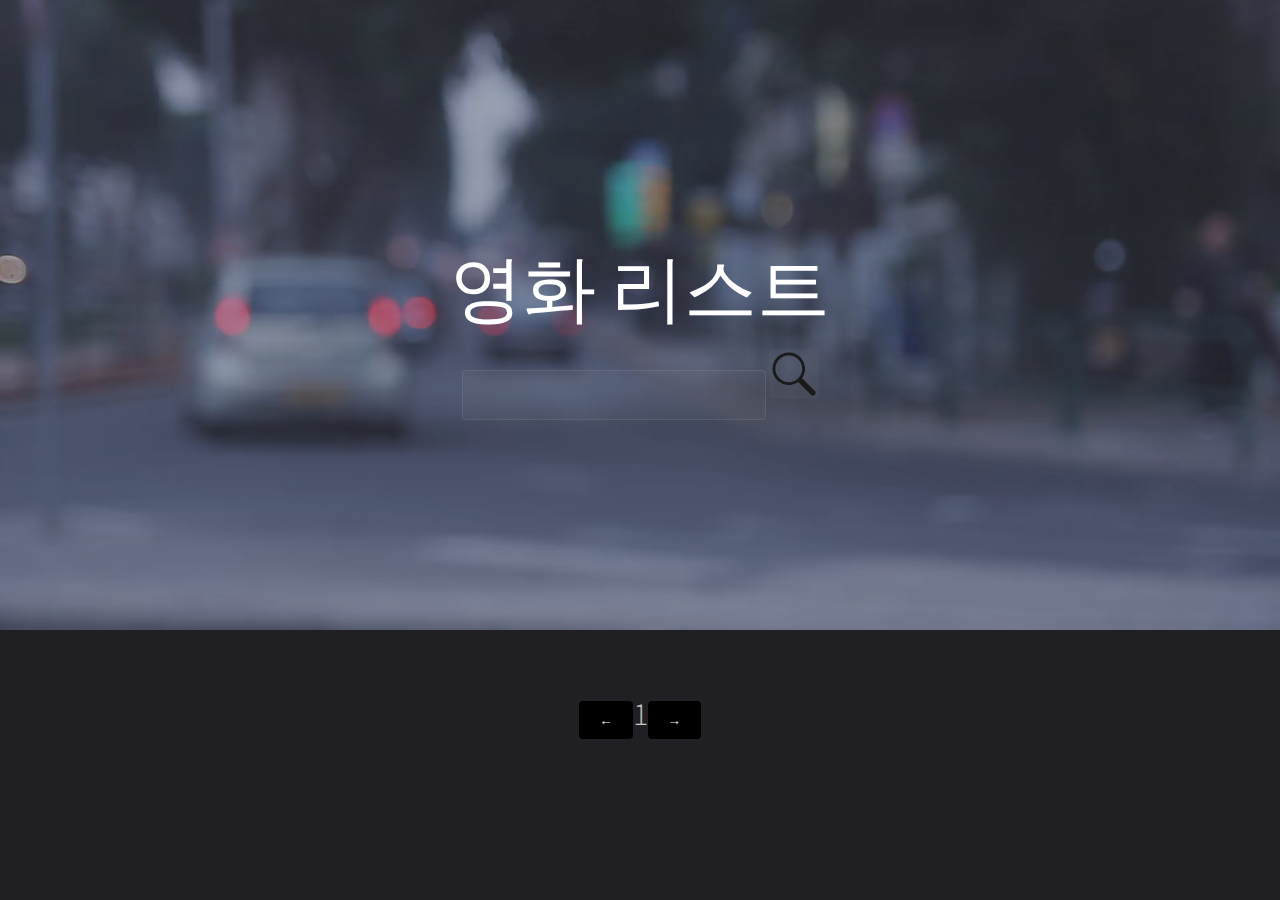
<file: index.html>
<!DOCTYPE HTML>
<!--
	Full Motion by TEMPLATED
	templated.co @templatedco
	Released for free under the Creative Commons Attribution 3.0 license (templated.co/license)
--><html>
	<head>
		<title>miniProject</title>
		<meta charset="utf-8">
		<meta name="miniProject" content="making a movie list">
		<link rel="stylesheet" href="assets/css/main.css">
		<script src="index.js">
		</script>
		<script>
			function scrollToTop() {
				window.scrollTo({
				top: 0,
				behavior: 'smooth' // 스무스 스크롤을 사용하려면 'smooth'를 지정
				});
			}

			window.onload = async function() {
				/*await getMovies(1);
				showMovies();
				let searchText = document.querySelector(".searchText");
				searchText.addEventListener("keyup", function(event) {
				if (event.key === "Enter") {
					searchMovies(event.target.value);
					}
				});
				let searchButton = document.querySelector(".searchButton");
				searchButton.addEventListener("click", function() {
					searchMovies(searchText.value);
				});*/
				//0.0.2v
				//화면 보여주고
				let controller = new Controller(new View("thumbnails"), new Model());
				controller.showMain();
				//각 버튼들 설정해주고
				let leftButton = document.querySelector("#leftButton");
				let rightButton = document.querySelector("#rightButton");
				let searchText = document.querySelector(".searchText");
				let searchButton = document.querySelector(".searchButton");
				let pageNum = document.querySelector("#page");

				leftButton.addEventListener("click", ()=>{
					if(controller.pageDown()){
						pageNum.textContent = parseInt(pageNum.textContent)-1;
						scrollToTop();
				}});
				rightButton.addEventListener("click", ()=>{
					if(controller.pageUp()){
						pageNum.textContent = parseInt(pageNum.textContent)+1;
						scrollToTop();
					}});
					
				searchText.addEventListener("keyup", function(event) {
				if (event.key === "Enter") {
					controller.query(event.target.value);
					pageNum.textContent = 1;
					}
				});
				searchButton.addEventListener("click", function() {
					controller.query(searchText.value);
					pageNum.textContent = 1;
				});
				
			}
		</script>
	</head>
	<body id="top">

			<!-- Banner -->
			<!--
				To use a video as your background, set data-video to the name of your video without
				its extension (eg. images/banner). Your video must be available in both .mp4 and .webm
				formats to work correctly.
			-->
				<section id="banner"><div class="inner">
						<header id="startViewPoint">
							<h1>영화 리스트</h1>
							<input class="searchText" type="text"  style="display: inline-block; width: 80%; height: 50px;" width="auto">
							<button class="searchButton"id="btn" style="display: inline-block; background-image: url('images/search.png'); width: 50px; height: 50px; border: none; background-size: cover;"></button>
						</header>
					</div>
				</section><!-- Main -->
				<div id="main">
					<div class="inner">

					<!-- Boxes -->
						<div class="thumbnails">
						</div>

					</div>
					<div style="text-align: center;"><button id="leftButton"style="background-color: black;">&#8592;</button><span id="page" style="font-size:xx-large">1</span><button id="rightButton"style="background-color: black;">&#8594;</button></div>
				</div>
</file>
<file: assets/css/main.css>
@charset "UTF-8";
@import url(font-awesome.min.css);
@import url("https://fonts.googleapis.com/css?family=Source+Sans+Pro:300,400|Passion+One:400");

/*
	Full Motion by TEMPLATED
	templated.co @templatedco
	Released for free under the Creative Commons Attribution 3.0 license (templated.co/license)
*/

/* Reset */

	html, body, div, span, applet, object, iframe, h1, h2, h3, h4, h5, h6, p, blockquote, pre, a, abbr, acronym, address, big, cite, code, del, dfn, em, img, ins, kbd, q, s, samp, small, strike, strong, sub, sup, tt, var, b, u, i, center, dl, dt, dd, ol, ul, li, fieldset, form, label, legend, table, caption, tbody, tfoot, thead, tr, th, td, article, aside, canvas, details, embed, figure, figcaption, footer, header, hgroup, menu, nav, output, ruby, section, summary, time, mark, audio, video {
		margin: 0;
		padding: 0;
		border: 0;
		font-size: 100%;
		font: inherit;
		vertical-align: baseline;
	}
.image.fit img {
	width: 100%;
	height: auto;
}
	article, aside, details, figcaption, figure, footer, header, hgroup, menu, nav, section {
		display: block;
	}

	body {
		line-height: 1;
	}

	ol, ul {
		list-style: none;
	}

	blockquote, q {
		quotes: none;
	}

	blockquote:before, blockquote:after, q:before, q:after {
		content: '';
		content: none;
	}

	table {
		border-collapse: collapse;
		border-spacing: 0;
	}

	body {
		-webkit-text-size-adjust: none;
	}

/* Box Model */

	*, *:before, *:after {
		-moz-box-sizing: border-box;
		-webkit-box-sizing: border-box;
		box-sizing: border-box;
	}

/* Basic */

	@-ms-viewport {
		width: device-width;
	}

	body {
		-ms-overflow-style: scrollbar;
	}

	@media screen and (max-width: 480px) {

		html, body {
			min-width: 320px;
		}

	}

	body {
		background: #202024;
	}

		body.is-loading *, body.is-loading *:before, body.is-loading *:after {
			-moz-animation: none !important;
			-webkit-animation: none !important;
			-ms-animation: none !important;
			animation: none !important;
			-moz-transition: none !important;
			-webkit-transition: none !important;
			-ms-transition: none !important;
			transition: none !important;
		}

/* Type */

	body, input, select, textarea {
		color: rgba(255, 255, 255, 0.75);
		font-family: "Source Sans Pro", sans-serif;
		font-size: 14pt;
		font-weight: 300;
		line-height: 1.65;
	}

		@media screen and (max-width: 1680px) {

			body, input, select, textarea {
				font-size: 11pt;
			}

		}

		@media screen and (max-width: 1280px) {

			body, input, select, textarea {
				font-size: 11pt;
			}

		}

		@media screen and (max-width: 980px) {

			body, input, select, textarea {
				font-size: 12pt;
			}

		}

		@media screen and (max-width: 736px) {

			body, input, select, textarea {
				font-size: 12pt;
			}

		}

		@media screen and (max-width: 480px) {

			body, input, select, textarea {
				font-size: 12pt;
			}

		}

	a {
		-moz-transition: background-color 0.2s ease-in-out, color 0.2s ease-in-out;
		-webkit-transition: background-color 0.2s ease-in-out, color 0.2s ease-in-out;
		-ms-transition: background-color 0.2s ease-in-out, color 0.2s ease-in-out;
		transition: background-color 0.2s ease-in-out, color 0.2s ease-in-out;
		color: rgba(255, 255, 255, 0.75);
		text-decoration: none;
		border-bottom: 1px dotted;
		outline: 0;
	}

		a:hover {
			color: #FFF;
			border: none;
		}

	strong, b {
		color: #fff;
		font-weight: 400;
	}

	em, i {
		font-style: italic;
	}

	p {
		margin: 0 0 2em 0;
	}

	p::-webkit-scrollbar{
		display:none;
	  }

	h1, h2, h3, h4, h5, h6 {
		color: #fff;
		font-weight: 400;
		line-height: 1.5;
		margin: 0 0 1em 0;
	}

		h1 a, h2 a, h3 a, h4 a, h5 a, h6 a {
			color: inherit;
			text-decoration: none;
		}

	h2 {
		font-size: 1.75em;
	}

	h3 {
		font-size: 1.35em;
	}

	h4 {
		font-size: 1.1em;
	}

	h5 {
		font-size: 0.9em;
	}

	h6 {
		font-size: 0.7em;
	}

	sub {
		font-size: 0.8em;
		position: relative;
		top: 0.5em;
	}

	sup {
		font-size: 0.8em;
		position: relative;
		top: -0.5em;
	}

	blockquote {
		border-left: solid 4px rgba(144, 144, 144, 0.25);
		font-style: italic;
		margin: 0 0 2em 0;
		padding: 0.5em 0 0.5em 2em;
	}

	code {
		background: rgba(144, 144, 144, 0.075);
		border-radius: 4px;
		border: solid 1px rgba(144, 144, 144, 0.25);
		font-family: "Courier New", monospace;
		font-size: 0.9em;
		margin: 0 0.25em;
		padding: 0.25em 0.65em;
	}

	pre {
		-webkit-overflow-scrolling: touch;
		font-family: "Courier New", monospace;
		font-size: 0.9em;
		margin: 0 0 2em 0;
	}

		pre code {
			display: block;
			line-height: 1.75;
			padding: 1em 1.5em;
			overflow-x: auto;
		}

	hr {
		border: 0;
		border-bottom: solid 1px rgba(144, 144, 144, 0.25);
		margin: 2em 0;
	}

		hr.major {
			margin: 3em 0;
		}

	.align-left {
		text-align: left;
	}

	.align-center {
		text-align: center;
	}

	.align-right {
		text-align: right;
	}

/* Section/Article */

	section.special, article.special {
		text-align: center;
	}

	header p {
		color: rgba(255, 255, 255, 0.5);
		position: relative;
		margin: 0 0 1.5em 0;
	}

	header h2 + p {
		font-size: 1.25em;
		margin-top: -1em;
	}

	header h3 + p {
		font-size: 1.1em;
		margin-top: -0.8em;
	}

	header h4 + p,
	header h5 + p,
	header h6 + p {
		font-size: 0.9em;
		margin-top: -0.6em;
	}

/* Box */

	.thumbnails {
		display: -moz-flex;
		display: -webkit-flex;
		display: -ms-flex;
		display: flex;
		-moz-align-items: stretch;
		-webkit-align-items: stretch;
		-ms-align-items: stretch;
		align-items: stretch;
		-moz-justify-content: center;
		-webkit-justify-content: center;
		-ms-justify-content: center;
		justify-content: center;
		-moz-flex-wrap: wrap;
		-webkit-flex-wrap: wrap;
		-ms-flex-wrap: wrap;
		flex-wrap: wrap;
	}

		.thumbnails .box {
			margin: 0 1em 2em 1em;
			width: 30%;
		}

			@media screen and (max-width: 1280px) {

				.thumbnails .box {
					width: 45%;
				}

			}

			@media screen and (max-width: 736px) {

				.thumbnails .box {
					width: 100%;
				}

			}

/* Form */

	form {
		margin: 0 0 2em 0;
	}

	label {
		color: #fff;
		display: block;
		font-size: 0.9em;
		font-weight: 400;
		margin: 0 0 1em 0;
	}
	#btn,
	input[type="text"]{
		-moz-appearance: none;
		-webkit-appearance: none;
		-ms-appearance: none;
		appearance: none;
		background: rgba(144, 144, 144, 0.075);
		border-radius: 4px;
		border: none;
		border: solid 1px rgba(144, 144, 144, 0.25);
		color: inherit;
		display: block;
		outline: 0;
		padding: 0 1em;
		text-decoration: none;
	}
	input[type="password"],
	input[type="email"],
	input[type="tel"],
	select,
	textarea {
		-moz-appearance: none;
		-webkit-appearance: none;
		-ms-appearance: none;
		appearance: none;
		background: rgba(144, 144, 144, 0.075);
		border-radius: 4px;
		border: none;
		border: solid 1px rgba(144, 144, 144, 0.25);
		color: inherit;
		display: block;
		outline: 0;
		padding: 0 1em;
		text-decoration: none;
		width: 100%;
	}

		input[type="text"]:invalid,
		input[type="password"]:invalid,
		input[type="email"]:invalid,
		input[type="tel"]:invalid,
		select:invalid,
		textarea:invalid {
			box-shadow: none;
		}

		input[type="text"]:focus,
		input[type="password"]:focus,
		input[type="email"]:focus,
		input[type="tel"]:focus,
		select:focus,
		textarea:focus {
			border-color: #ff8686;
			box-shadow: 0 0 0 1px #ff8686;
		}

	.select-wrapper {
		text-decoration: none;
		display: block;
		position: relative;
	}

		.select-wrapper:before {
			content: "";
			-moz-osx-font-smoothing: grayscale;
			-webkit-font-smoothing: antialiased;
			font-family: FontAwesome;
			font-style: normal;
			font-weight: normal;
			text-transform: none !important;
		}

		.select-wrapper:before {
			color: rgba(144, 144, 144, 0.25);
			display: block;
			height: 2.75em;
			line-height: 2.75em;
			pointer-events: none;
			position: absolute;
			right: 0;
			text-align: center;
			top: 0;
			width: 2.75em;
		}

		.select-wrapper select::-ms-expand {
			display: none;
		}

	input[type="text"],
	input[type="password"],
	input[type="email"],
	select {
		height: 2.75em;
	}

	textarea {
		padding: 0.75em 1em;
	}

	input[type="checkbox"],
	input[type="radio"] {
		-moz-appearance: none;
		-webkit-appearance: none;
		-ms-appearance: none;
		appearance: none;
		display: block;
		float: left;
		margin-right: -2em;
		opacity: 0;
		width: 1em;
		z-index: -1;
	}

		input[type="checkbox"] + label,
		input[type="radio"] + label {
			text-decoration: none;
			color: rgba(255, 255, 255, 0.75);
			cursor: pointer;
			display: inline-block;
			font-size: 1em;
			font-weight: 300;
			padding-left: 2.4em;
			padding-right: 0.75em;
			position: relative;
		}

			input[type="checkbox"] + label:before,
			input[type="radio"] + label:before {
				-moz-osx-font-smoothing: grayscale;
				-webkit-font-smoothing: antialiased;
				font-family: FontAwesome;
				font-style: normal;
				font-weight: normal;
				text-transform: none !important;
			}

			input[type="checkbox"] + label:before,
			input[type="radio"] + label:before {
				background: rgba(144, 144, 144, 0.075);
				border-radius: 4px;
				border: solid 1px rgba(144, 144, 144, 0.25);
				content: '';
				display: inline-block;
				height: 1.65em;
				left: 0;
				line-height: 1.58125em;
				position: absolute;
				text-align: center;
				top: 0;
				width: 1.65em;
			}

		input[type="checkbox"]:checked + label:before,
		input[type="radio"]:checked + label:before {
			background: #ff8686;
			border-color: #ff8686;
			color: #ffffff;
			content: '\f00c';
		}

		input[type="checkbox"]:focus + label:before,
		input[type="radio"]:focus + label:before {
			border-color: #ff8686;
			box-shadow: 0 0 0 1px #ff8686;
		}

	input[type="checkbox"] + label:before {
		border-radius: 4px;
	}

	input[type="radio"] + label:before {
		border-radius: 100%;
	}

	::-webkit-input-placeholder {
		color: rgba(255, 255, 255, 0.5) !important;
		opacity: 1.0;
	}

	:-moz-placeholder {
		color: rgba(255, 255, 255, 0.5) !important;
		opacity: 1.0;
	}

	::-moz-placeholder {
		color: rgba(255, 255, 255, 0.5) !important;
		opacity: 1.0;
	}

	:-ms-input-placeholder {
		color: rgba(255, 255, 255, 0.5) !important;
		opacity: 1.0;
	}

	.formerize-placeholder {
		color: rgba(255, 255, 255, 0.5) !important;
		opacity: 1.0;
	}

/* Box */

	.box {
		border-radius: 4px;
		margin-bottom: 2em;
		background: #2c2c32;
		text-align: center;
	}

		.box > :last-child,
		.box > :last-child > :last-child,
		.box > :last-child > :last-child > :last-child {
			margin-bottom: 0;
		}

		.box .image.fit {
			margin: 0;
		}

		.box .image img {
			border-radius: 4px 4px 0 0;
		}

		.box .inner {
			padding: 1.5em;
			width: 100% !important;
		}

			@media screen and (max-width: 480px) {

				.box .inner {
					padding: 1em;
				}

			}

		.box.alt {
			border: 0;
			border-radius: 0;
			padding: 0;
		}

/* Icon */

	.icon {
		text-decoration: none;
		border-bottom: none;
		position: relative;
	}

		.icon:before {
			-moz-osx-font-smoothing: grayscale;
			-webkit-font-smoothing: antialiased;
			font-family: FontAwesome;
			font-style: normal;
			font-weight: normal;
			text-transform: none !important;
		}

		.icon > .label {
			display: none;
		}

/* Image */

	.image {
		border-radius: 4px;
		border: 0;
		display: inline-block;
		position: relative;
	}

		.image img {
			border-radius: 4px;
			display: block;
		}

		.image.left, .image.right {
			max-width: 40%;
		}

			.image.left img, .image.right img {
				width: 100%;
			}

		.image.left {
			float: left;
			padding: 0 1.5em 1em 0;
			top: 0.25em;
		}

		.image.right {
			float: right;
			padding: 0 0 1em 1.5em;
			top: 0.25em;
		}

		.image.fit {
			display: block;
			margin: 0 0 2em 0;
			width: 100%;
		}

			.image.fit img {
				width: 100%;
			}

		.image.main {
			display: block;
			margin: 0 0 3em 0;
			width: 100%;
		}

			.image.main img {
				width: 100%;
			}

/* List */

	ol {
		list-style: decimal;
		margin: 0 0 2em 0;
		padding-left: 1.25em;
	}

		ol li {
			padding-left: 0.25em;
		}

	ul {
		list-style: disc;
		margin: 0 0 2em 0;
		padding-left: 1em;
	}

		ul li {
			padding-left: 0.5em;
		}

		ul.alt {
			list-style: none;
			padding-left: 0;
		}

			ul.alt li {
				border-top: solid 1px rgba(144, 144, 144, 0.25);
				padding: 0.5em 0;
			}

				ul.alt li:first-child {
					border-top: 0;
					padding-top: 0;
				}

		ul.icons {
			cursor: default;
			list-style: none;
			padding-left: 0;
		}

			ul.icons li {
				display: inline-block;
				text-align: center;
				padding-left: 0;
				padding-right: 1em;
			}

				ul.icons li a {
					display: block;
					border-radius: 100%;
					margin: 0;
					padding: 0.5em;
					border: solid 1px rgba(144, 144, 144, 0.25);
					color: rgba(144, 144, 144, 0.25);
				}

					ul.icons li a:before {
						font-size: 1.5em;
						display: block;
						width: 1.5em;
						height: 1.5em;
						line-height: 1.5em;
					}

					ul.icons li a:hover {
						background-color: #202024;
						color: #FFF;
					}

				ul.icons li:last-child {
					padding-right: 0;
				}

		ul.actions {
			cursor: default;
			list-style: none;
			padding-left: 0;
		}

			ul.actions li {
				display: inline-block;
				padding: 0 1em 0 0;
				vertical-align: middle;
			}

				ul.actions li:last-child {
					padding-right: 0;
				}

			ul.actions.small li {
				padding: 0 0.5em 0 0;
			}

			ul.actions.vertical li {
				display: block;
				padding: 1em 0 0 0;
			}

				ul.actions.vertical li:first-child {
					padding-top: 0;
				}

				ul.actions.vertical li > * {
					margin-bottom: 0;
				}

			ul.actions.vertical.small li {
				padding: 0.5em 0 0 0;
			}

				ul.actions.vertical.small li:first-child {
					padding-top: 0;
				}

			ul.actions.fit {
				display: table;
				margin-left: -1em;
				padding: 0;
				table-layout: fixed;
				width: calc(100% + 1em);
			}

				ul.actions.fit li {
					display: table-cell;
					padding: 0 0 0 1em;
				}

					ul.actions.fit li > * {
						margin-bottom: 0;
					}

				ul.actions.fit.small {
					margin-left: -0.5em;
					width: calc(100% + 0.5em);
				}

					ul.actions.fit.small li {
						padding: 0 0 0 0.5em;
					}

			@media screen and (max-width: 480px) {

				ul.actions {
					margin: 0 0 2em 0;
				}

					ul.actions li {
						padding: 1em 0 0 0;
						display: block;
						text-align: center;
						width: 100%;
					}

						ul.actions li:first-child {
							padding-top: 0;
						}

						ul.actions li > * {
							width: 100%;
							margin: 0 !important;
						}

							ul.actions li > *.icon:before {
								margin-left: -2em;
							}

					ul.actions.small li {
						padding: 0.5em 0 0 0;
					}

						ul.actions.small li:first-child {
							padding-top: 0;
						}

			}

	dl {
		margin: 0 0 2em 0;
	}

		dl dt {
			display: block;
			font-weight: 400;
			margin: 0 0 1em 0;
		}

		dl dd {
			margin-left: 2em;
		}

/* Table */

	.table-wrapper {
		-webkit-overflow-scrolling: touch;
		overflow-x: auto;
	}

	table {
		margin: 0 0 2em 0;
		width: 100%;
	}

		table tbody tr {
			border: solid 1px rgba(144, 144, 144, 0.25);
			border-left: 0;
			border-right: 0;
		}

			table tbody tr:nth-child(2n + 1) {
				background-color: rgba(144, 144, 144, 0.075);
			}

		table td {
			padding: 0.75em 0.75em;
		}

		table th {
			color: #fff;
			font-size: 0.9em;
			font-weight: 400;
			padding: 0 0.75em 0.75em 0.75em;
			text-align: left;
		}

		table thead {
			border-bottom: solid 2px rgba(144, 144, 144, 0.25);
		}

		table tfoot {
			border-top: solid 2px rgba(144, 144, 144, 0.25);
		}

		table.alt {
			border-collapse: separate;
		}

			table.alt tbody tr td {
				border: solid 1px rgba(144, 144, 144, 0.25);
				border-left-width: 0;
				border-top-width: 0;
			}

				table.alt tbody tr td:first-child {
					border-left-width: 1px;
				}

			table.alt tbody tr:first-child td {
				border-top-width: 1px;
			}

			table.alt thead {
				border-bottom: 0;
			}

			table.alt tfoot {
				border-top: 0;
			}

/* Button */

	input[type="submit"],
	input[type="reset"],
	button,
	.button {
		-moz-appearance: none;
		-webkit-appearance: none;
		-ms-appearance: none;
		appearance: none;
		-moz-transition: background-color 0.2s ease-in-out, color 0.2s ease-in-out;
		-webkit-transition: background-color 0.2s ease-in-out, color 0.2s ease-in-out;
		-ms-transition: background-color 0.2s ease-in-out, color 0.2s ease-in-out;
		transition: background-color 0.2s ease-in-out, color 0.2s ease-in-out;
		background-color: #70c7be;
		border-radius: 4px;
		border: 0;
		color: #ffffff !important;
		cursor: pointer;
		display: inline-block;
		font-weight: 400;
		height: 2.85em;
		line-height: 2.95em;
		padding: 0 1.5em;
		text-align: center;
		text-decoration: none;
		white-space: nowrap;
	}

		input[type="submit"]:hover,
		input[type="reset"]:hover,
		input[type="button"]:hover,
		button:hover,
		.button:hover {
			background-color: #82cec6;
		}

		input[type="submit"]:active,
		input[type="reset"]:active,
		input[type="button"]:active,
		button:active,
		.button:active {
			background-color: #5ec0b6;
		}

		input[type="submit"].icon,
		input[type="reset"].icon,
		input[type="button"].icon,
		button.icon,
		.button.icon {
			padding-left: 1.35em;
		}

			input[type="submit"].icon:before,
			input[type="reset"].icon:before,
			input[type="button"].icon:before,
			button.icon:before,
			.button.icon:before {
				margin-right: 0.5em;
			}

		input[type="submit"].fit,
		input[type="reset"].fit,
		input[type="button"].fit,
		button.fit,
		.button.fit {
			display: block;
			margin: 0 0 1em 0;
			width: 100%;
		}

		input[type="submit"].small,
		input[type="reset"].small,
		input[type="button"].small,
		button.small,
		.button.small {
			font-size: 0.8em;
		}

		input[type="submit"].big,
		input[type="reset"].big,
		input[type="button"].big,
		button.big,
		.button.big {
			font-size: 1.35em;
		}

		input[type="submit"].disabled, input[type="submit"]:disabled,
		input[type="reset"].disabled,
		input[type="reset"]:disabled,
		input[type="button"].disabled,
		input[type="button"]:disabled,
		button.disabled,
		button:disabled,
		.button.disabled,
		.button:disabled {
			background-color: rgba(255, 255, 255, 0.75) !important;
			box-shadow: inset 0 -0.15em 0 0 rgba(0, 0, 0, 0.15);
			color: #202024 !important;
			cursor: default;
			opacity: 0.25;
		}

		input[type="submit"].style2,
		input[type="reset"].style2,
		input[type="button"].style2,
		button.style2,
		.button.style2 {
			background-color: #7f92cf;
		}

			input[type="submit"].style2:hover,
			input[type="reset"].style2:hover,
			input[type="button"].style2:hover,
			button.style2:hover,
			.button.style2:hover {
				background-color: #92a2d6;
			}

			input[type="submit"].style2:active,
			input[type="reset"].style2:active,
			input[type="button"].style2:active,
			button.style2:active,
			.button.style2:active {
				background-color: #6c82c8;
			}

		input[type="submit"].style3,
		input[type="reset"].style3,
		input[type="button"].style3,
		button.style3,
		.button.style3 {
			background-color: #9d7ed0;
		}

			input[type="submit"].style3:hover,
			input[type="reset"].style3:hover,
			input[type="button"].style3:hover,
			button.style3:hover,
			.button.style3:hover {
				background-color: #ab91d7;
			}

			input[type="submit"].style3:active,
			input[type="reset"].style3:active,
			input[type="button"].style3:active,
			button.style3:active,
			.button.style3:active {
				background-color: #8f6bc9;
			}

		@media screen and (max-width: 480px) {

			input[type="submit"],
			input[type="reset"],
			input[type="button"],
			button,
			.button {
				padding: 0;
			}

		}

/* Poptrox */

	.poptrox-popup {
		-moz-box-sizing: content-box;
		-webkit-box-sizing: content-box;
		-ms-box-sizing: content-box;
		box-sizing: content-box;
		background: #000;
		box-shadow: 0 0.5em 3em 0 rgba(0, 0, 0, 0.25);
		border-radius: 4px;
		padding: 2em;
		overflow: hidden;
	}

		.poptrox-popup .closer {
			-moz-transition: opacity 0.2s ease-in-out;
			-webkit-transition: opacity 0.2s ease-in-out;
			-ms-transition: opacity 0.2s ease-in-out;
			transition: opacity 0.2s ease-in-out;
			text-decoration: none;
			position: absolute;
			top: .5em;
			right: .5em;
			z-index: 11000;
			-webkit-tap-highlight-color: rgba(255, 255, 255, 0);
			white-space: nowrap;
			text-indent: 2em;
			overflow: hidden;
			width: 2em;
			height: 2em;
			display: block;
		}

			.poptrox-popup .closer:before {
				content: "\f00d";
				-moz-osx-font-smoothing: grayscale;
				-webkit-font-smoothing: antialiased;
				font-family: FontAwesome;
				font-style: normal;
				font-weight: normal;
				text-transform: none !important;
				display: block;
				position: relative;
				text-indent: 0;
				border-radius: 100%;
				box-shadow: inset 0 0 0 1px rgba(255, 255, 255, 0.25);
				color: #ffffff !important;
				width: 2em;
				height: 2em;
				line-height: 2em;
			}

		.poptrox-popup:hover .closer {
			opacity: 0.5;
		}

		.poptrox-popup:hover .closer:hover {
			opacity: 1.0;
		}

		@media screen and (max-width: 736px) {

			.poptrox-popup {
				padding: 0;
			}

				.poptrox-popup .closer {
					display: none !important;
				}

		}

/* Banner */

	#banner {
		-moz-align-items: center;
		-webkit-align-items: center;
		-ms-align-items: center;
		align-items: center;
		display: -moz-flex;
		display: -webkit-flex;
		display: -ms-flex;
		display: flex;
		-moz-justify-content: center;
		-webkit-justify-content: center;
		-ms-justify-content: center;
		justify-content: center;
		padding: 8em 4em 6em 4em;
		min-height: 70vh;
		background-image: url("../../images/banner.jpg");
		background-position: center;
		background-size: cover;
		background-repeat: no-repeat;
		border-top: 0;
		position: relative;
		text-align: center;
		overflow: hidden;
	}

		#banner .inner {
			text-align: center;
			position: relative;
			z-index: 2;
		}

		#banner h1 {
			color: #fff;
			font-size: 5em;
			font-weight: 400;
			font-family: 'Passion One', cursive;
			margin: 0;
		}

			@media screen and (max-width: 980px) {

				#banner h1 {
					font-size: 5em;
				}

			}

			@media screen and (max-width: 736px) {

				#banner h1 {
					font-size: 3em;
				}

			}

		#banner p {
			color: rgba(255, 255, 255, 0.85);
			font-size: 1.5em;
			font-weight: 300;
		}

			@media screen and (max-width: 980px) {

				#banner p {
					font-size: 1.5em;
				}

			}

			@media screen and (max-width: 480px) {

				#banner p {
					font-size: 1.25em;
				}

			}

		#banner a {
			color: rgba(255, 255, 255, 0.75);
			text-decoration: none;
			border-bottom: 1px dotted;
		}

			#banner a:hover {
				color: #FFF;
				border: none;
			}

		#banner .more {
			background-image: url("images/arrow.svg");
			background-position: center 1.35em;
			background-repeat: no-repeat;
			background-size: auto;
			border: 1px solid #fff;
			border-radius: 100%;
			color: rgba(255, 255, 255, 0.75);
			display: block;
			height: 4em;
			text-indent: 4em;
			overflow: hidden;
			white-space: nowrap;
			width: 4em;
			z-index: 2;
			margin: 0 auto 2em auto;
		}

			#banner .more:hover {
				background-color: rgba(255, 255, 255, 0.05);
				border: 1px solid #fff;
				color: #FFF;
			}

		#banner video {
			-moz-transform: translateX(50%) translateY(50%);
			-webkit-transform: translateX(50%) translateY(50%);
			-ms-transform: translateX(50%) translateY(50%);
			transform: translateX(50%) translateY(50%);
			position: absolute;
			bottom: 50%;
			right: 50%;
			width: auto;
			height: auto;
			min-width: 100%;
			min-height: 100%;
			overflow: hidden;
		}

		#banner:before {
			-moz-transition: opacity 3s ease;
			-webkit-transition: opacity 3s ease;
			-ms-transition: opacity 3s ease;
			transition: opacity 3s ease;
			-moz-transition-delay: 1s;
			-webkit-transition-delay: 1s;
			-ms-transition-delay: 1s;
			transition-delay: 1s;
			content: '';
			background-color: #42424f;
			display: block;
			height: 100%;
			left: 0;
			opacity: 0.45;
			position: absolute;
			top: 0;
			width: 100%;
			z-index: 1;
		}

		@media screen and (max-width: 1280px) {

			#banner video {
				display: none;
			}

		}

		@media screen and (max-width: 980px) {

			#banner br {
				display: none;
			}

		}

		@media screen and (max-width: 736px) {

			#banner {
				min-height: 0;
				padding: 6em 2em 4em 2em;
			}

				#banner br {
					display: none;
				}

		}

		body.is-loading #banner:before {
			opacity: 1;
		}

/* Main */

	#main {
		padding: 4em 0 2em 0;
	}

		@media screen and (max-width: 736px) {

			#main {
				padding: 3em 0 1em 0;
			}

		}

		#main .inner {
			width: 90%;
			max-width: 80em;
			margin: 0 auto;
		}

			@media screen and (max-width: 480px) {

				#main .inner {
					width: 95%;
				}

			}

/* Footer */

	#footer {
		padding: 4em 0 2em 0;
		background-color: #1b1b1f;
		text-align: center;
	}

		#footer .inner {
			width: 50%;
			margin: 0 auto;
		}

			@media screen and (max-width: 980px) {

				#footer .inner {
					width: 75%;
				}

			}

			@media screen and (max-width: 480px) {

				#footer .inner {
					width: 90%;
				}

			}

		#footer .copyright {
			color: rgba(255, 255, 255, 0.5);
			font-size: 0.9em;
			margin: 0 0 2em 0;
			padding: 0;
			text-align: center;
		}
.copyright {
	background-color: #1b1b1f;
	color: rgba(255, 255, 255, 0.5);
	font-size: 0.9em;
	padding: 2em 0 2em 0;
	text-align: center;
}
.copyright a {
	color:white;
	border-bottom: none;
	font-weight: 700;
	text-decoration: none;
}

		@media screen and (max-width: 736px) {

			#footer {
				padding: 3em 0 1em 0;
			}

		}
</file>
